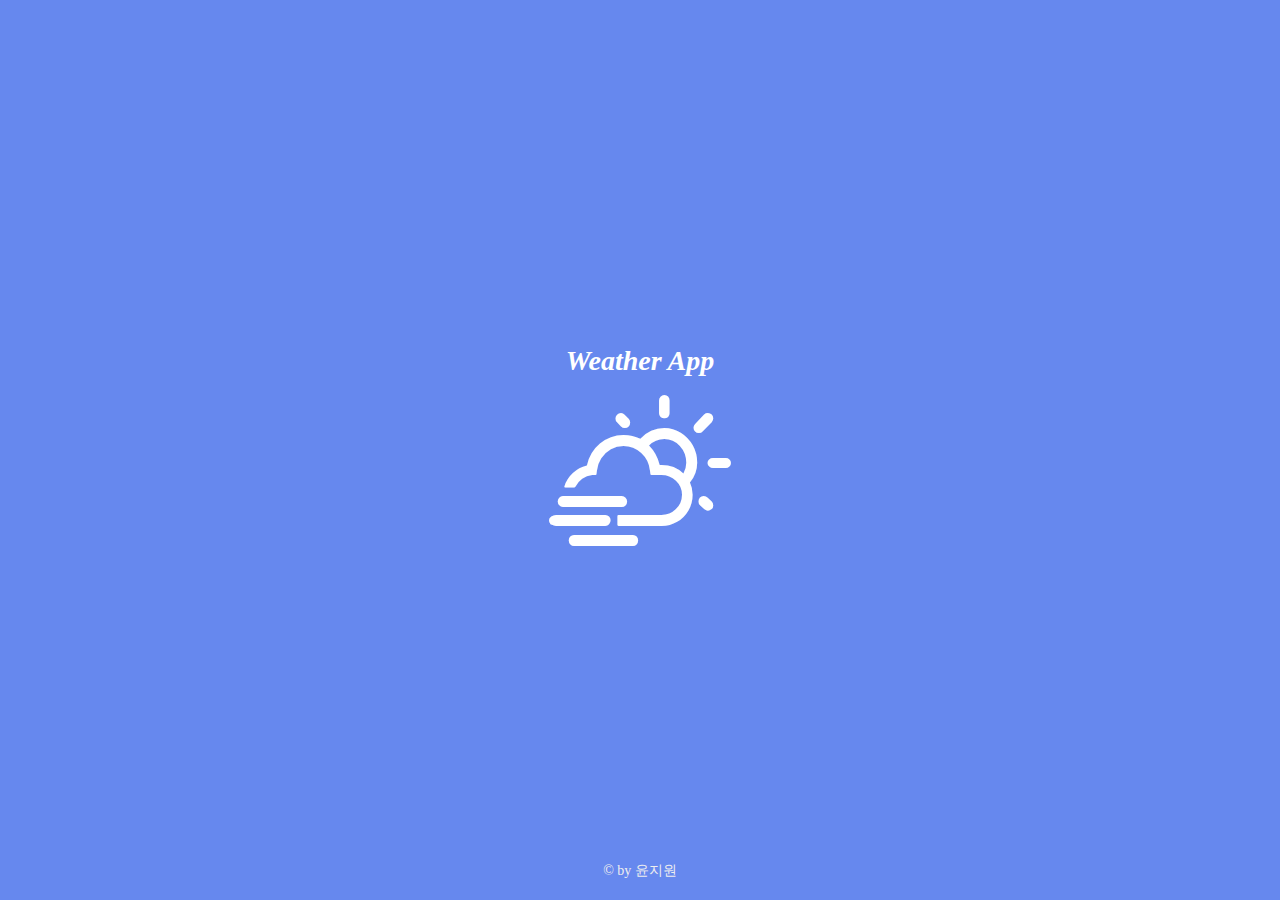
<file: index.html>
<!DOCTYPE html>
<html lang="en">
<head>
    <meta charset="UTF-8">
    <meta http-equiv="X-UA-Compatible" content="IE=edge">
    <meta name="viewport" content="width=device-width, initial-scale=1.0">
    <!--<meta http-equiv="refresh" content="대기시간; url=이동시킬 웹문서 파일명 또는 주소">-->
    <meta http-equiv="refresh" content="2; url=./main.html">
    <title>WeatherApp_Intro</title>
    <link rel="stylesheet" href="./css/weather-icons.css">
    <link rel="stylesheet" href="./css/index.css">
</head>
<body>
    <section>

        <div>
            <h1>Weather App</h1>
            <span><i class="wi wi-day-cloudy-windy"></i></span>
        </div>

        <p>&copy; by 윤지원</p>
    </section>
    
</body>
</html>
</file>
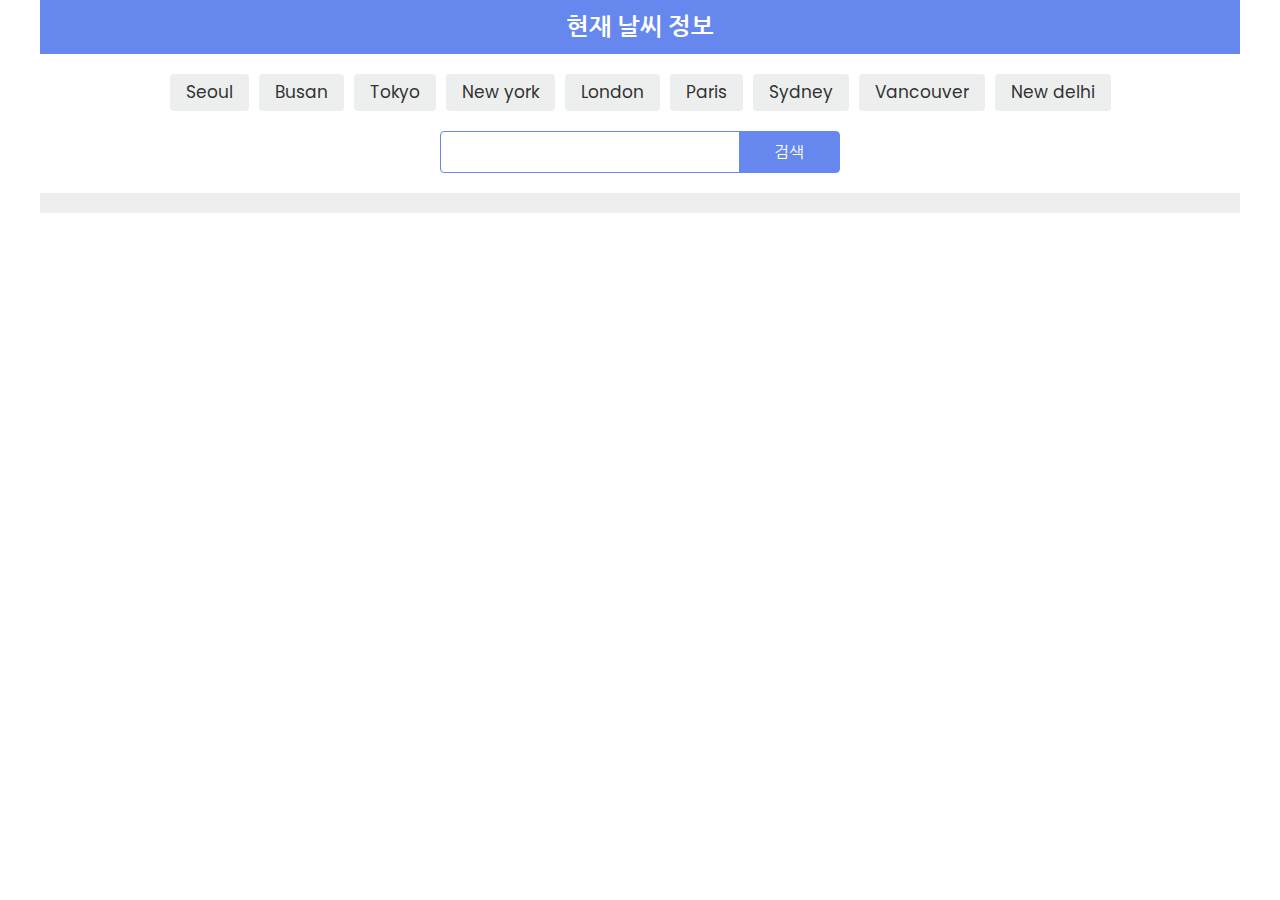
<file: main.html>
<!DOCTYPE html>
<html lang="en">
<head>
    <meta charset="UTF-8">
    <meta http-equiv="X-UA-Compatible" content="IE=edge">
    <meta name="viewport" content="width=device-width, initial-scale=1.0">
    <title>WeatherApp_Main</title>
    <link rel="stylesheet" href="./css/weather-icons.css">
    <link rel="stylesheet" href="./css/main.css">
    <script src="https://ajax.googleapis.com/ajax/libs/jquery/3.6.0/jquery.min.js"></script>
    <script src="./js/main.js"></script>
</head>
<body>
    
    <section id="user_select">
        <h2 class="title">현재 날씨 정보</h2>
        <div class="cities">
            <button>Seoul</button>
            <button>Busan</button>
            <button>Tokyo</button>
            <button>New york</button>
            <button>London</button>
            <button>Paris</button>
            <button>Sydney</button>
            <button>Vancouver</button>
            <button>New delhi</button>
        </div>
        <div class="search">
            <input type="search" name="search_box" id="search_box" autocomplete="off">
            <button>검색</button>
        </div>
    </section>
    <section id="weather">
        <ul>
<!-- 
            <li>
                <div class="top">
                    <div class="cur_icon">
                        <i class="wi "></i>
                    </div>
                    <div class="info">
                        <p class="temp"><span>온도</span>&nbsp;℃</p>
                        <h4>오늘 날씨</h4>
                        <p><span class="city">도시명</span></p>
                        <p><span class="nation">국가명</span></p>
                    </div>
                </div>
                <div class="bottom">
                    <div class="wind">
                        <i class="wi wi-strong-wind"></i>
                        <p><span>0.00</span>&nbsp;m/s</p>
                    </div>
                    <div class="humidity">
                        <i class="wi wi-humidity"></i>
                        <p><span>00</span>&nbsp;%</p>
                    </div>
                    <div class="cloud">
                        <i class="wi wi-cloudy"></i>
                        <p><span>00</span>&nbsp;%</p>
                    </div>
                </div>
            </li>
-->
        </ul>

    </section>


</body>
</html>
</file>
<file: css/index.css>
@charset "utf-8";

*{box-sizing: border-box;}
html, body{margin: 0; padding: 0;}
h1, p{margin: 0;}

section{width: 100%; height: 100vh; position: relative; background-color: #6688ee; display: flex; justify-content: center; align-items: center;}

section div{text-align: center;}
section div h1{font-size: 28px; color:#fff; padding-bottom: 40px; font-style: italic;}
section div span{font-size: 120px; color:#fff;}

section p{position: absolute; bottom: 20px; left:50%; transform: translateX(-50%); color:#eee; font-size: 14px;}
</file>
<file: css/main.css>
@charset "utf-8";

@import url('https://fonts.googleapis.com/css2?family=Nanum+Gothic:wght@400;700&family=Poppins:wght@100;200;300;400;500;600;700;800;900&display=swap');
/* 
font-family: 'Nanum Gothic', sans-serif;
font-family: 'Poppins', sans-serif; 
둘이 동시에 적용시킬때 영문체, 한글체 순서로 작성할 것 
*/

*{box-sizing:border-box; font-family: 'Poppins', 'Nanum Gothic', sans-serif;}
html, body{margin:0; padding:0;}
h1, h2, h3, h4, h5, h6, p{margin:0;}
ul, ol{margin:0; padding:0; list-style:none;}
a{text-decoration:none;}



#user_select{width: 1200px; margin: 0 auto;}
#user_select .title{padding: 15px 20px; background-color: #6688ee; color: #fff; font-size: 24px; line-height: 1; cursor: pointer; text-align: center;}
#user_select .cities{padding: 20px 0 10px; display: flex; justify-content: center; flex-wrap: wrap;}
#user_select .cities button{border: none; background-color: #edefef; border-radius: 4px; margin: 0 5px 10px; color: #333; font-size: 17px; padding: 10px 16px;line-height: 1; cursor: pointer;}

#user_select .cities button:hover{background-color: #6688ee; color: #fff;} 


#user_select .search{width: 400px; margin: 0 auto; border-radius: 4px; border: 1px solid #6688ee; display: flex; align-items: center; flex-wrap: wrap; padding-left: 10px; margin-bottom: 20px;}

#user_select .search input{width: calc(100% - 100px); height: 40px; border: none; font-size: 16px; outline: none;}

#user_select .search button{width: 100px; height: 40px; border: none; background-color: #6688ee; color: #fff; font-size: 16px; cursor: pointer;}

#user_select .search button:hover{background-color: #4668ce;}


#weather{width: 1200px; margin: 0 auto; padding: 20px 0 0; background-color: #eee;}
#weather ul{display: flex; justify-content: space-around;  flex-wrap: wrap;}
#weather ul li{width: calc(100% / 3 - 20px); background-color: #fff; border-radius:8px; overflow: hidden; box-shadow: 0 0 6px rgba(0,0,0,0.2); margin-bottom: 20px;}

#weather ul li .top{padding: 20px 0; background-color: #6688ee; color:#fff; display: flex; justify-content: space-between; align-items: center; }
#weather ul li .top > div{width: 50%; padding: 0 20px;}
#weather ul li .top .cur_icon{font-size: 72px; text-align: center;}

#weather ul li .top .info{text-align: right;}
#weather ul li .top .info .temp{font-size: 16px;}
#weather ul li .top .info .temp span{font-size: 24px;}

#weather ul li .top .info h4{font-size: 24px;}

#weather ul li .bottom{padding: 10px 0; display: flex; justify-content: space-between; align-items: center;}

#weather ul li .bottom > div{width: calc(100% / 3 - 20px); text-align: center; font-size: 14px; color:#555;}
#weather ul li .bottom > div > i{font-size: 18px; color:#6688ee;}
#weather ul li .bottom > div > p{line-height: 1.8;}



@media (max-width:1199px){
    #user_select, #weather{width: 100%;}
    
}
@media (max-width:991px){
    #weather ul li{width: calc(50% - 20px);}
}
@media (max-width:567px){
    #weather ul li{width: calc(100% - 20px);}
    #user_select .search{width: 80%;}
}
</file>
<file: css/weather-icons.css>
/*!
 *  Weather Icons 2.0.10
 *  Updated November 1, 2020
 *  Weather themed icons for Bootstrap
 *  Author - Erik Flowers - erik@helloerik.com
 *  Email: erik@helloerik.com
 *  Twitter: http://twitter.com/Erik_UX
 *  ------------------------------------------------------------------------------
 *  Maintained at http://erikflowers.github.io/weather-icons
 *
 *  License
 *  ------------------------------------------------------------------------------
 *  - Font licensed under SIL OFL 1.1 -
 *    http://scripts.sil.org/OFL
 *  - CSS, SCSS and LESS are licensed under MIT License -
 *    http://opensource.org/licenses/mit-license.html
 *  - Documentation licensed under CC BY 3.0 -
 *    http://creativecommons.org/licenses/by/3.0/
 *  - Inspired by and works great as a companion with Font Awesome
 *    "Font Awesome by Dave Gandy - http://fontawesome.io"
 */
@font-face {
  font-family: 'weathericons';
  src: url('../font/weathericons-regular-webfont.eot');
  src: url('../font/weathericons-regular-webfont.eot?#iefix') format('embedded-opentype'), url('../font/weathericons-regular-webfont.woff2') format('woff2'), url('../font/weathericons-regular-webfont.woff') format('woff'), url('../font/weathericons-regular-webfont.ttf') format('truetype'), url('../font/weathericons-regular-webfont.svg#weather_iconsregular') format('svg');
  font-weight: normal;
  font-style: normal;
}
.wi {
  display: inline-block;
  font-family: 'weathericons';
  font-style: normal;
  font-weight: normal;
  line-height: 1;
  -webkit-font-smoothing: antialiased;
  -moz-osx-font-smoothing: grayscale;
}
.wi-fw {
  text-align: center;
  width: 1.4em;
}
.wi-rotate-90 {
  filter: progid:DXImageTransform.Microsoft.BasicImage(rotation=1);
  -webkit-transform: rotate(90deg);
  -ms-transform: rotate(90deg);
  transform: rotate(90deg);
}
.wi-rotate-180 {
  filter: progid:DXImageTransform.Microsoft.BasicImage(rotation=2);
  -webkit-transform: rotate(180deg);
  -ms-transform: rotate(180deg);
  transform: rotate(180deg);
}
.wi-rotate-270 {
  filter: progid:DXImageTransform.Microsoft.BasicImage(rotation=3);
  -webkit-transform: rotate(270deg);
  -ms-transform: rotate(270deg);
  transform: rotate(270deg);
}
.wi-flip-horizontal {
  filter: progid:DXImageTransform.Microsoft.BasicImage(rotation=0, mirror=1);
  -webkit-transform: scale(-1, 1);
  -ms-transform: scale(-1, 1);
  transform: scale(-1, 1);
}
.wi-flip-vertical {
  filter: progid:DXImageTransform.Microsoft.BasicImage(rotation=2, mirror=1);
  -webkit-transform: scale(1, -1);
  -ms-transform: scale(1, -1);
  transform: scale(1, -1);
}
.wi-day-sunny:before {
  content: "\f00d";
}
.wi-day-cloudy:before {
  content: "\f002";
}
.wi-day-cloudy-gusts:before {
  content: "\f000";
}
.wi-day-cloudy-windy:before {
  content: "\f001";
}
.wi-day-fog:before {
  content: "\f003";
}
.wi-day-hail:before {
  content: "\f004";
}
.wi-day-haze:before {
  content: "\f0b6";
}
.wi-day-lightning:before {
  content: "\f005";
}
.wi-day-rain:before {
  content: "\f008";
}
.wi-day-rain-mix:before {
  content: "\f006";
}
.wi-day-rain-wind:before {
  content: "\f007";
}
.wi-day-showers:before {
  content: "\f009";
}
.wi-day-sleet:before {
  content: "\f0b2";
}
.wi-day-sleet-storm:before {
  content: "\f068";
}
.wi-day-snow:before {
  content: "\f00a";
}
.wi-day-snow-thunderstorm:before {
  content: "\f06b";
}
.wi-day-snow-wind:before {
  content: "\f065";
}
.wi-day-sprinkle:before {
  content: "\f00b";
}
.wi-day-storm-showers:before {
  content: "\f00e";
}
.wi-day-sunny-overcast:before {
  content: "\f00c";
}
.wi-day-thunderstorm:before {
  content: "\f010";
}
.wi-day-windy:before {
  content: "\f085";
}
.wi-solar-eclipse:before {
  content: "\f06e";
}
.wi-hot:before {
  content: "\f072";
}
.wi-day-cloudy-high:before {
  content: "\f07d";
}
.wi-day-light-wind:before {
  content: "\f0c4";
}
.wi-night-clear:before {
  content: "\f02e";
}
.wi-night-alt-cloudy:before {
  content: "\f086";
}
.wi-night-alt-cloudy-gusts:before {
  content: "\f022";
}
.wi-night-alt-cloudy-windy:before {
  content: "\f023";
}
.wi-night-alt-hail:before {
  content: "\f024";
}
.wi-night-alt-lightning:before {
  content: "\f025";
}
.wi-night-alt-rain:before {
  content: "\f028";
}
.wi-night-alt-rain-mix:before {
  content: "\f026";
}
.wi-night-alt-rain-wind:before {
  content: "\f027";
}
.wi-night-alt-showers:before {
  content: "\f029";
}
.wi-night-alt-sleet:before {
  content: "\f0b4";
}
.wi-night-alt-sleet-storm:before {
  content: "\f06a";
}
.wi-night-alt-snow:before {
  content: "\f02a";
}
.wi-night-alt-snow-thunderstorm:before {
  content: "\f06d";
}
.wi-night-alt-snow-wind:before {
  content: "\f067";
}
.wi-night-alt-sprinkle:before {
  content: "\f02b";
}
.wi-night-alt-storm-showers:before {
  content: "\f02c";
}
.wi-night-alt-thunderstorm:before {
  content: "\f02d";
}
.wi-night-cloudy:before {
  content: "\f031";
}
.wi-night-cloudy-gusts:before {
  content: "\f02f";
}
.wi-night-cloudy-windy:before {
  content: "\f030";
}
.wi-night-fog:before {
  content: "\f04a";
}
.wi-night-hail:before {
  content: "\f032";
}
.wi-night-lightning:before {
  content: "\f033";
}
.wi-night-partly-cloudy:before {
  content: "\f083";
}
.wi-night-rain:before {
  content: "\f036";
}
.wi-night-rain-mix:before {
  content: "\f034";
}
.wi-night-rain-wind:before {
  content: "\f035";
}
.wi-night-showers:before {
  content: "\f037";
}
.wi-night-sleet:before {
  content: "\f0b3";
}
.wi-night-sleet-storm:before {
  content: "\f069";
}
.wi-night-snow:before {
  content: "\f038";
}
.wi-night-snow-thunderstorm:before {
  content: "\f06c";
}
.wi-night-snow-wind:before {
  content: "\f066";
}
.wi-night-sprinkle:before {
  content: "\f039";
}
.wi-night-storm-showers:before {
  content: "\f03a";
}
.wi-night-thunderstorm:before {
  content: "\f03b";
}
.wi-lunar-eclipse:before {
  content: "\f070";
}
.wi-stars:before {
  content: "\f077";
}
.wi-storm-showers:before {
  content: "\f01d";
}
.wi-thunderstorm:before {
  content: "\f01e";
}
.wi-night-alt-cloudy-high:before {
  content: "\f07e";
}
.wi-night-cloudy-high:before {
  content: "\f080";
}
.wi-night-alt-partly-cloudy:before {
  content: "\f081";
}
.wi-cloud:before {
  content: "\f041";
}
.wi-cloudy:before {
  content: "\f013";
}
.wi-cloudy-gusts:before {
  content: "\f011";
}
.wi-cloudy-windy:before {
  content: "\f012";
}
.wi-fog:before {
  content: "\f014";
}
.wi-hail:before {
  content: "\f015";
}
.wi-rain:before {
  content: "\f019";
}
.wi-rain-mix:before {
  content: "\f017";
}
.wi-rain-wind:before {
  content: "\f018";
}
.wi-showers:before {
  content: "\f01a";
}
.wi-sleet:before {
  content: "\f0b5";
}
.wi-snow:before {
  content: "\f01b";
}
.wi-sprinkle:before {
  content: "\f01c";
}
.wi-storm-showers:before {
  content: "\f01d";
}
.wi-thunderstorm:before {
  content: "\f01e";
}
.wi-snow-wind:before {
  content: "\f064";
}
.wi-snow:before {
  content: "\f01b";
}
.wi-smog:before {
  content: "\f074";
}
.wi-smoke:before {
  content: "\f062";
}
.wi-lightning:before {
  content: "\f016";
}
.wi-raindrops:before {
  content: "\f04e";
}
.wi-raindrop:before {
  content: "\f078";
}
.wi-dust:before {
  content: "\f063";
}
.wi-snowflake-cold:before {
  content: "\f076";
}
.wi-windy:before {
  content: "\f021";
}
.wi-strong-wind:before {
  content: "\f050";
}
.wi-sandstorm:before {
  content: "\f082";
}
.wi-earthquake:before {
  content: "\f0c6";
}
.wi-fire:before {
  content: "\f0c7";
}
.wi-flood:before {
  content: "\f07c";
}
.wi-meteor:before {
  content: "\f071";
}
.wi-tsunami:before {
  content: "\f0c5";
}
.wi-volcano:before {
  content: "\f0c8";
}
.wi-hurricane:before {
  content: "\f073";
}
.wi-tornado:before {
  content: "\f056";
}
.wi-small-craft-advisory:before {
  content: "\f0cc";
}
.wi-gale-warning:before {
  content: "\f0cd";
}
.wi-storm-warning:before {
  content: "\f0ce";
}
.wi-hurricane-warning:before {
  content: "\f0cf";
}
.wi-wind-direction:before {
  content: "\f0b1";
}
.wi-alien:before {
  content: "\f075";
}
.wi-celsius:before {
  content: "\f03c";
}
.wi-fahrenheit:before {
  content: "\f045";
}
.wi-degrees:before {
  content: "\f042";
}
.wi-thermometer:before {
  content: "\f055";
}
.wi-thermometer-exterior:before {
  content: "\f053";
}
.wi-thermometer-internal:before {
  content: "\f054";
}
.wi-cloud-down:before {
  content: "\f03d";
}
.wi-cloud-up:before {
  content: "\f040";
}
.wi-cloud-refresh:before {
  content: "\f03e";
}
.wi-horizon:before {
  content: "\f047";
}
.wi-horizon-alt:before {
  content: "\f046";
}
.wi-sunrise:before {
  content: "\f051";
}
.wi-sunset:before {
  content: "\f052";
}
.wi-moonrise:before {
  content: "\f0c9";
}
.wi-moonset:before {
  content: "\f0ca";
}
.wi-refresh:before {
  content: "\f04c";
}
.wi-refresh-alt:before {
  content: "\f04b";
}
.wi-umbrella:before {
  content: "\f084";
}
.wi-barometer:before {
  content: "\f079";
}
.wi-humidity:before {
  content: "\f07a";
}
.wi-na:before {
  content: "\f07b";
}
.wi-train:before {
  content: "\f0cb";
}
.wi-moon-new:before {
  content: "\f095";
}
.wi-moon-waxing-crescent-1:before {
  content: "\f096";
}
.wi-moon-waxing-crescent-2:before {
  content: "\f097";
}
.wi-moon-waxing-crescent-3:before {
  content: "\f098";
}
.wi-moon-waxing-crescent-4:before {
  content: "\f099";
}
.wi-moon-waxing-crescent-5:before {
  content: "\f09a";
}
.wi-moon-waxing-crescent-6:before {
  content: "\f09b";
}
.wi-moon-first-quarter:before {
  content: "\f09c";
}
.wi-moon-waxing-gibbous-1:before {
  content: "\f09d";
}
.wi-moon-waxing-gibbous-2:before {
  content: "\f09e";
}
.wi-moon-waxing-gibbous-3:before {
  content: "\f09f";
}
.wi-moon-waxing-gibbous-4:before {
  content: "\f0a0";
}
.wi-moon-waxing-gibbous-5:before {
  content: "\f0a1";
}
.wi-moon-waxing-gibbous-6:before {
  content: "\f0a2";
}
.wi-moon-full:before {
  content: "\f0a3";
}
.wi-moon-waning-gibbous-1:before {
  content: "\f0a4";
}
.wi-moon-waning-gibbous-2:before {
  content: "\f0a5";
}
.wi-moon-waning-gibbous-3:before {
  content: "\f0a6";
}
.wi-moon-waning-gibbous-4:before {
  content: "\f0a7";
}
.wi-moon-waning-gibbous-5:before {
  content: "\f0a8";
}
.wi-moon-waning-gibbous-6:before {
  content: "\f0a9";
}
.wi-moon-third-quarter:before {
  content: "\f0aa";
}
.wi-moon-waning-crescent-1:before {
  content: "\f0ab";
}
.wi-moon-waning-crescent-2:before {
  content: "\f0ac";
}
.wi-moon-waning-crescent-3:before {
  content: "\f0ad";
}
.wi-moon-waning-crescent-4:before {
  content: "\f0ae";
}
.wi-moon-waning-crescent-5:before {
  content: "\f0af";
}
.wi-moon-waning-crescent-6:before {
  content: "\f0b0";
}
.wi-moon-alt-new:before {
  content: "\f0eb";
}
.wi-moon-alt-waxing-crescent-1:before {
  content: "\f0d0";
}
.wi-moon-alt-waxing-crescent-2:before {
  content: "\f0d1";
}
.wi-moon-alt-waxing-crescent-3:before {
  content: "\f0d2";
}
.wi-moon-alt-waxing-crescent-4:before {
  content: "\f0d3";
}
.wi-moon-alt-waxing-crescent-5:before {
  content: "\f0d4";
}
.wi-moon-alt-waxing-crescent-6:before {
  content: "\f0d5";
}
.wi-moon-alt-first-quarter:before {
  content: "\f0d6";
}
.wi-moon-alt-waxing-gibbous-1:before {
  content: "\f0d7";
}
.wi-moon-alt-waxing-gibbous-2:before {
  content: "\f0d8";
}
.wi-moon-alt-waxing-gibbous-3:before {
  content: "\f0d9";
}
.wi-moon-alt-waxing-gibbous-4:before {
  content: "\f0da";
}
.wi-moon-alt-waxing-gibbous-5:before {
  content: "\f0db";
}
.wi-moon-alt-waxing-gibbous-6:before {
  content: "\f0dc";
}
.wi-moon-alt-full:before {
  content: "\f0dd";
}
.wi-moon-alt-waning-gibbous-1:before {
  content: "\f0de";
}
.wi-moon-alt-waning-gibbous-2:before {
  content: "\f0df";
}
.wi-moon-alt-waning-gibbous-3:before {
  content: "\f0e0";
}
.wi-moon-alt-waning-gibbous-4:before {
  content: "\f0e1";
}
.wi-moon-alt-waning-gibbous-5:before {
  content: "\f0e2";
}
.wi-moon-alt-waning-gibbous-6:before {
  content: "\f0e3";
}
.wi-moon-alt-third-quarter:before {
  content: "\f0e4";
}
.wi-moon-alt-waning-crescent-1:before {
  content: "\f0e5";
}
.wi-moon-alt-waning-crescent-2:before {
  content: "\f0e6";
}
.wi-moon-alt-waning-crescent-3:before {
  content: "\f0e7";
}
.wi-moon-alt-waning-crescent-4:before {
  content: "\f0e8";
}
.wi-moon-alt-waning-crescent-5:before {
  content: "\f0e9";
}
.wi-moon-alt-waning-crescent-6:before {
  content: "\f0ea";
}
.wi-moon-0:before {
  content: "\f095";
}
.wi-moon-1:before {
  content: "\f096";
}
.wi-moon-2:before {
  content: "\f097";
}
.wi-moon-3:before {
  content: "\f098";
}
.wi-moon-4:before {
  content: "\f099";
}
.wi-moon-5:before {
  content: "\f09a";
}
.wi-moon-6:before {
  content: "\f09b";
}
.wi-moon-7:before {
  content: "\f09c";
}
.wi-moon-8:before {
  content: "\f09d";
}
.wi-moon-9:before {
  content: "\f09e";
}
.wi-moon-10:before {
  content: "\f09f";
}
.wi-moon-11:before {
  content: "\f0a0";
}
.wi-moon-12:before {
  content: "\f0a1";
}
.wi-moon-13:before {
  content: "\f0a2";
}
.wi-moon-14:before {
  content: "\f0a3";
}
.wi-moon-15:before {
  content: "\f0a4";
}
.wi-moon-16:before {
  content: "\f0a5";
}
.wi-moon-17:before {
  content: "\f0a6";
}
.wi-moon-18:before {
  content: "\f0a7";
}
.wi-moon-19:before {
  content: "\f0a8";
}
.wi-moon-20:before {
  content: "\f0a9";
}
.wi-moon-21:before {
  content: "\f0aa";
}
.wi-moon-22:before {
  content: "\f0ab";
}
.wi-moon-23:before {
  content: "\f0ac";
}
.wi-moon-24:before {
  content: "\f0ad";
}
.wi-moon-25:before {
  content: "\f0ae";
}
.wi-moon-26:before {
  content: "\f0af";
}
.wi-moon-27:before {
  content: "\f0b0";
}
.wi-time-1:before {
  content: "\f08a";
}
.wi-time-2:before {
  content: "\f08b";
}
.wi-time-3:before {
  content: "\f08c";
}
.wi-time-4:before {
  content: "\f08d";
}
.wi-time-5:before {
  content: "\f08e";
}
.wi-time-6:before {
  content: "\f08f";
}
.wi-time-7:before {
  content: "\f090";
}
.wi-time-8:before {
  content: "\f091";
}
.wi-time-9:before {
  content: "\f092";
}
.wi-time-10:before {
  content: "\f093";
}
.wi-time-11:before {
  content: "\f094";
}
.wi-time-12:before {
  content: "\f089";
}
.wi-direction-up:before {
  content: "\f058";
}
.wi-direction-up-right:before {
  content: "\f057";
}
.wi-direction-right:before {
  content: "\f04d";
}
.wi-direction-down-right:before {
  content: "\f088";
}
.wi-direction-down:before {
  content: "\f044";
}
.wi-direction-down-left:before {
  content: "\f043";
}
.wi-direction-left:before {
  content: "\f048";
}
.wi-direction-up-left:before {
  content: "\f087";
}
.wi-wind-beaufort-0:before {
  content: "\f0b7";
}
.wi-wind-beaufort-1:before {
  content: "\f0b8";
}
.wi-wind-beaufort-2:before {
  content: "\f0b9";
}
.wi-wind-beaufort-3:before {
  content: "\f0ba";
}
.wi-wind-beaufort-4:before {
  content: "\f0bb";
}
.wi-wind-beaufort-5:before {
  content: "\f0bc";
}
.wi-wind-beaufort-6:before {
  content: "\f0bd";
}
.wi-wind-beaufort-7:before {
  content: "\f0be";
}
.wi-wind-beaufort-8:before {
  content: "\f0bf";
}
.wi-wind-beaufort-9:before {
  content: "\f0c0";
}
.wi-wind-beaufort-10:before {
  content: "\f0c1";
}
.wi-wind-beaufort-11:before {
  content: "\f0c2";
}
.wi-wind-beaufort-12:before {
  content: "\f0c3";
}
.wi-yahoo-0:before {
  content: "\f056";
}
.wi-yahoo-1:before {
  content: "\f00e";
}
.wi-yahoo-2:before {
  content: "\f073";
}
.wi-yahoo-3:before {
  content: "\f01e";
}
.wi-yahoo-4:before {
  content: "\f01e";
}
.wi-yahoo-5:before {
  content: "\f017";
}
.wi-yahoo-6:before {
  content: "\f017";
}
.wi-yahoo-7:before {
  content: "\f017";
}
.wi-yahoo-8:before {
  content: "\f015";
}
.wi-yahoo-9:before {
  content: "\f01a";
}
.wi-yahoo-10:before {
  content: "\f015";
}
.wi-yahoo-11:before {
  content: "\f01a";
}
.wi-yahoo-12:before {
  content: "\f01a";
}
.wi-yahoo-13:before {
  content: "\f01b";
}
.wi-yahoo-14:before {
  content: "\f00a";
}
.wi-yahoo-15:before {
  content: "\f064";
}
.wi-yahoo-16:before {
  content: "\f01b";
}
.wi-yahoo-17:before {
  content: "\f015";
}
.wi-yahoo-18:before {
  content: "\f017";
}
.wi-yahoo-19:before {
  content: "\f063";
}
.wi-yahoo-20:before {
  content: "\f014";
}
.wi-yahoo-21:before {
  content: "\f021";
}
.wi-yahoo-22:before {
  content: "\f062";
}
.wi-yahoo-23:before {
  content: "\f050";
}
.wi-yahoo-24:before {
  content: "\f050";
}
.wi-yahoo-25:before {
  content: "\f076";
}
.wi-yahoo-26:before {
  content: "\f013";
}
.wi-yahoo-27:before {
  content: "\f031";
}
.wi-yahoo-28:before {
  content: "\f002";
}
.wi-yahoo-29:before {
  content: "\f031";
}
.wi-yahoo-30:before {
  content: "\f002";
}
.wi-yahoo-31:before {
  content: "\f02e";
}
.wi-yahoo-32:before {
  content: "\f00d";
}
.wi-yahoo-33:before {
  content: "\f083";
}
.wi-yahoo-34:before {
  content: "\f00c";
}
.wi-yahoo-35:before {
  content: "\f017";
}
.wi-yahoo-36:before {
  content: "\f072";
}
.wi-yahoo-37:before {
  content: "\f00e";
}
.wi-yahoo-38:before {
  content: "\f00e";
}
.wi-yahoo-39:before {
  content: "\f00e";
}
.wi-yahoo-40:before {
  content: "\f01a";
}
.wi-yahoo-41:before {
  content: "\f064";
}
.wi-yahoo-42:before {
  content: "\f01b";
}
.wi-yahoo-43:before {
  content: "\f064";
}
.wi-yahoo-44:before {
  content: "\f00c";
}
.wi-yahoo-45:before {
  content: "\f00e";
}
.wi-yahoo-46:before {
  content: "\f01b";
}
.wi-yahoo-47:before {
  content: "\f00e";
}
.wi-yahoo-3200:before {
  content: "\f077";
}
.wi-forecast-io-clear-day:before {
  content: "\f00d";
}
.wi-forecast-io-clear-night:before {
  content: "\f02e";
}
.wi-forecast-io-rain:before {
  content: "\f019";
}
.wi-forecast-io-snow:before {
  content: "\f01b";
}
.wi-forecast-io-sleet:before {
  content: "\f0b5";
}
.wi-forecast-io-wind:before {
  content: "\f050";
}
.wi-forecast-io-fog:before {
  content: "\f014";
}
.wi-forecast-io-cloudy:before {
  content: "\f013";
}
.wi-forecast-io-partly-cloudy-day:before {
  content: "\f002";
}
.wi-forecast-io-partly-cloudy-night:before {
  content: "\f031";
}
.wi-forecast-io-hail:before {
  content: "\f015";
}
.wi-forecast-io-thunderstorm:before {
  content: "\f01e";
}
.wi-forecast-io-tornado:before {
  content: "\f056";
}
.wi-wmo4680-0:before,
.wi-wmo4680-00:before {
  content: "\f055";
}
.wi-wmo4680-1:before,
.wi-wmo4680-01:before {
  content: "\f013";
}
.wi-wmo4680-2:before,
.wi-wmo4680-02:before {
  content: "\f055";
}
.wi-wmo4680-3:before,
.wi-wmo4680-03:before {
  content: "\f013";
}
.wi-wmo4680-4:before,
.wi-wmo4680-04:before {
  content: "\f014";
}
.wi-wmo4680-5:before,
.wi-wmo4680-05:before {
  content: "\f014";
}
.wi-wmo4680-10:before {
  content: "\f014";
}
.wi-wmo4680-11:before {
  content: "\f014";
}
.wi-wmo4680-12:before {
  content: "\f016";
}
.wi-wmo4680-18:before {
  content: "\f050";
}
.wi-wmo4680-20:before {
  content: "\f014";
}
.wi-wmo4680-21:before {
  content: "\f017";
}
.wi-wmo4680-22:before {
  content: "\f017";
}
.wi-wmo4680-23:before {
  content: "\f019";
}
.wi-wmo4680-24:before {
  content: "\f01b";
}
.wi-wmo4680-25:before {
  content: "\f015";
}
.wi-wmo4680-26:before {
  content: "\f01e";
}
.wi-wmo4680-27:before {
  content: "\f063";
}
.wi-wmo4680-28:before {
  content: "\f063";
}
.wi-wmo4680-29:before {
  content: "\f063";
}
.wi-wmo4680-30:before {
  content: "\f014";
}
.wi-wmo4680-31:before {
  content: "\f014";
}
.wi-wmo4680-32:before {
  content: "\f014";
}
.wi-wmo4680-33:before {
  content: "\f014";
}
.wi-wmo4680-34:before {
  content: "\f014";
}
.wi-wmo4680-35:before {
  content: "\f014";
}
.wi-wmo4680-40:before {
  content: "\f017";
}
.wi-wmo4680-41:before {
  content: "\f01c";
}
.wi-wmo4680-42:before {
  content: "\f019";
}
.wi-wmo4680-43:before {
  content: "\f01c";
}
.wi-wmo4680-44:before {
  content: "\f019";
}
.wi-wmo4680-45:before {
  content: "\f015";
}
.wi-wmo4680-46:before {
  content: "\f015";
}
.wi-wmo4680-47:before {
  content: "\f01b";
}
.wi-wmo4680-48:before {
  content: "\f01b";
}
.wi-wmo4680-50:before {
  content: "\f01c";
}
.wi-wmo4680-51:before {
  content: "\f01c";
}
.wi-wmo4680-52:before {
  content: "\f019";
}
.wi-wmo4680-53:before {
  content: "\f019";
}
.wi-wmo4680-54:before {
  content: "\f076";
}
.wi-wmo4680-55:before {
  content: "\f076";
}
.wi-wmo4680-56:before {
  content: "\f076";
}
.wi-wmo4680-57:before {
  content: "\f01c";
}
.wi-wmo4680-58:before {
  content: "\f019";
}
.wi-wmo4680-60:before {
  content: "\f01c";
}
.wi-wmo4680-61:before {
  content: "\f01c";
}
.wi-wmo4680-62:before {
  content: "\f019";
}
.wi-wmo4680-63:before {
  content: "\f019";
}
.wi-wmo4680-64:before {
  content: "\f015";
}
.wi-wmo4680-65:before {
  content: "\f015";
}
.wi-wmo4680-66:before {
  content: "\f015";
}
.wi-wmo4680-67:before {
  content: "\f017";
}
.wi-wmo4680-68:before {
  content: "\f017";
}
.wi-wmo4680-70:before {
  content: "\f01b";
}
.wi-wmo4680-71:before {
  content: "\f01b";
}
.wi-wmo4680-72:before {
  content: "\f01b";
}
.wi-wmo4680-73:before {
  content: "\f01b";
}
.wi-wmo4680-74:before {
  content: "\f076";
}
.wi-wmo4680-75:before {
  content: "\f076";
}
.wi-wmo4680-76:before {
  content: "\f076";
}
.wi-wmo4680-77:before {
  content: "\f01b";
}
.wi-wmo4680-78:before {
  content: "\f076";
}
.wi-wmo4680-80:before {
  content: "\f019";
}
.wi-wmo4680-81:before {
  content: "\f01c";
}
.wi-wmo4680-82:before {
  content: "\f019";
}
.wi-wmo4680-83:before {
  content: "\f019";
}
.wi-wmo4680-84:before {
  content: "\f01d";
}
.wi-wmo4680-85:before {
  content: "\f017";
}
.wi-wmo4680-86:before {
  content: "\f017";
}
.wi-wmo4680-87:before {
  content: "\f017";
}
.wi-wmo4680-89:before {
  content: "\f015";
}
.wi-wmo4680-90:before {
  content: "\f016";
}
.wi-wmo4680-91:before {
  content: "\f01d";
}
.wi-wmo4680-92:before {
  content: "\f01e";
}
.wi-wmo4680-93:before {
  content: "\f01e";
}
.wi-wmo4680-94:before {
  content: "\f016";
}
.wi-wmo4680-95:before {
  content: "\f01e";
}
.wi-wmo4680-96:before {
  content: "\f01e";
}
.wi-wmo4680-99:before {
  content: "\f056";
}
.wi-owm-200:before {
  content: "\f01e";
}
.wi-owm-201:before {
  content: "\f01e";
}
.wi-owm-202:before {
  content: "\f01e";
}
.wi-owm-210:before {
  content: "\f016";
}
.wi-owm-211:before {
  content: "\f016";
}
.wi-owm-212:before {
  content: "\f016";
}
.wi-owm-221:before {
  content: "\f016";
}
.wi-owm-230:before {
  content: "\f01e";
}
.wi-owm-231:before {
  content: "\f01e";
}
.wi-owm-232:before {
  content: "\f01e";
}
.wi-owm-300:before {
  content: "\f01c";
}
.wi-owm-301:before {
  content: "\f01c";
}
.wi-owm-302:before {
  content: "\f019";
}
.wi-owm-310:before {
  content: "\f017";
}
.wi-owm-311:before {
  content: "\f019";
}
.wi-owm-312:before {
  content: "\f019";
}
.wi-owm-313:before {
  content: "\f01a";
}
.wi-owm-314:before {
  content: "\f019";
}
.wi-owm-321:before {
  content: "\f01c";
}
.wi-owm-500:before {
  content: "\f01c";
}
.wi-owm-501:before {
  content: "\f019";
}
.wi-owm-502:before {
  content: "\f019";
}
.wi-owm-503:before {
  content: "\f019";
}
.wi-owm-504:before {
  content: "\f019";
}
.wi-owm-511:before {
  content: "\f017";
}
.wi-owm-520:before {
  content: "\f01a";
}
.wi-owm-521:before {
  content: "\f01a";
}
.wi-owm-522:before {
  content: "\f01a";
}
.wi-owm-531:before {
  content: "\f01d";
}
.wi-owm-600:before {
  content: "\f01b";
}
.wi-owm-601:before {
  content: "\f01b";
}
.wi-owm-602:before {
  content: "\f0b5";
}
.wi-owm-611:before {
  content: "\f017";
}
.wi-owm-612:before {
  content: "\f017";
}
.wi-owm-615:before {
  content: "\f017";
}
.wi-owm-616:before {
  content: "\f017";
}
.wi-owm-620:before {
  content: "\f017";
}
.wi-owm-621:before {
  content: "\f01b";
}
.wi-owm-622:before {
  content: "\f01b";
}
.wi-owm-701:before {
  content: "\f014";
}
.wi-owm-711:before {
  content: "\f062";
}
.wi-owm-721:before {
  content: "\f0b6";
}
.wi-owm-731:before {
  content: "\f063";
}
.wi-owm-741:before {
  content: "\f014";
}
.wi-owm-761:before {
  content: "\f063";
}
.wi-owm-762:before {
  content: "\f063";
}
.wi-owm-771:before {
  content: "\f011";
}
.wi-owm-781:before {
  content: "\f056";
}
.wi-owm-800:before {
  content: "\f00d";
}
.wi-owm-801:before {
  content: "\f041";
}
.wi-owm-802:before {
  content: "\f041";
}
.wi-owm-803:before {
  content: "\f013";
}
.wi-owm-804:before {
  content: "\f013";
}
.wi-owm-900:before {
  content: "\f056";
}
.wi-owm-901:before {
  content: "\f01d";
}
.wi-owm-902:before {
  content: "\f073";
}
.wi-owm-903:before {
  content: "\f076";
}
.wi-owm-904:before {
  content: "\f072";
}
.wi-owm-905:before {
  content: "\f021";
}
.wi-owm-906:before {
  content: "\f015";
}
.wi-owm-957:before {
  content: "\f050";
}
.wi-owm-day-200:before {
  content: "\f010";
}
.wi-owm-day-201:before {
  content: "\f010";
}
.wi-owm-day-202:before {
  content: "\f010";
}
.wi-owm-day-210:before {
  content: "\f005";
}
.wi-owm-day-211:before {
  content: "\f005";
}
.wi-owm-day-212:before {
  content: "\f005";
}
.wi-owm-day-221:before {
  content: "\f005";
}
.wi-owm-day-230:before {
  content: "\f010";
}
.wi-owm-day-231:before {
  content: "\f010";
}
.wi-owm-day-232:before {
  content: "\f010";
}
.wi-owm-day-300:before {
  content: "\f00b";
}
.wi-owm-day-301:before {
  content: "\f00b";
}
.wi-owm-day-302:before {
  content: "\f008";
}
.wi-owm-day-310:before {
  content: "\f008";
}
.wi-owm-day-311:before {
  content: "\f008";
}
.wi-owm-day-312:before {
  content: "\f008";
}
.wi-owm-day-313:before {
  content: "\f008";
}
.wi-owm-day-314:before {
  content: "\f008";
}
.wi-owm-day-321:before {
  content: "\f00b";
}
.wi-owm-day-500:before {
  content: "\f00b";
}
.wi-owm-day-501:before {
  content: "\f008";
}
.wi-owm-day-502:before {
  content: "\f008";
}
.wi-owm-day-503:before {
  content: "\f008";
}
.wi-owm-day-504:before {
  content: "\f008";
}
.wi-owm-day-511:before {
  content: "\f006";
}
.wi-owm-day-520:before {
  content: "\f009";
}
.wi-owm-day-521:before {
  content: "\f009";
}
.wi-owm-day-522:before {
  content: "\f009";
}
.wi-owm-day-531:before {
  content: "\f00e";
}
.wi-owm-day-600:before {
  content: "\f00a";
}
.wi-owm-day-601:before {
  content: "\f0b2";
}
.wi-owm-day-602:before {
  content: "\f00a";
}
.wi-owm-day-611:before {
  content: "\f006";
}
.wi-owm-day-612:before {
  content: "\f006";
}
.wi-owm-day-615:before {
  content: "\f006";
}
.wi-owm-day-616:before {
  content: "\f006";
}
.wi-owm-day-620:before {
  content: "\f006";
}
.wi-owm-day-621:before {
  content: "\f00a";
}
.wi-owm-day-622:before {
  content: "\f00a";
}
.wi-owm-day-701:before {
  content: "\f003";
}
.wi-owm-day-711:before {
  content: "\f062";
}
.wi-owm-day-721:before {
  content: "\f0b6";
}
.wi-owm-day-731:before {
  content: "\f063";
}
.wi-owm-day-741:before {
  content: "\f003";
}
.wi-owm-day-761:before {
  content: "\f063";
}
.wi-owm-day-762:before {
  content: "\f063";
}
.wi-owm-day-781:before {
  content: "\f056";
}
.wi-owm-day-800:before {
  content: "\f00d";
}
.wi-owm-day-801:before {
  content: "\f002";
}
.wi-owm-day-802:before {
  content: "\f002";
}
.wi-owm-day-803:before {
  content: "\f013";
}
.wi-owm-day-804:before {
  content: "\f013";
}
.wi-owm-day-900:before {
  content: "\f056";
}
.wi-owm-day-902:before {
  content: "\f073";
}
.wi-owm-day-903:before {
  content: "\f076";
}
.wi-owm-day-904:before {
  content: "\f072";
}
.wi-owm-day-906:before {
  content: "\f004";
}
.wi-owm-day-957:before {
  content: "\f050";
}
.wi-owm-night-200:before {
  content: "\f02d";
}
.wi-owm-night-201:before {
  content: "\f02d";
}
.wi-owm-night-202:before {
  content: "\f02d";
}
.wi-owm-night-210:before {
  content: "\f025";
}
.wi-owm-night-211:before {
  content: "\f025";
}
.wi-owm-night-212:before {
  content: "\f025";
}
.wi-owm-night-221:before {
  content: "\f025";
}
.wi-owm-night-230:before {
  content: "\f02d";
}
.wi-owm-night-231:before {
  content: "\f02d";
}
.wi-owm-night-232:before {
  content: "\f02d";
}
.wi-owm-night-300:before {
  content: "\f02b";
}
.wi-owm-night-301:before {
  content: "\f02b";
}
.wi-owm-night-302:before {
  content: "\f028";
}
.wi-owm-night-310:before {
  content: "\f028";
}
.wi-owm-night-311:before {
  content: "\f028";
}
.wi-owm-night-312:before {
  content: "\f028";
}
.wi-owm-night-313:before {
  content: "\f028";
}
.wi-owm-night-314:before {
  content: "\f028";
}
.wi-owm-night-321:before {
  content: "\f02b";
}
.wi-owm-night-500:before {
  content: "\f02b";
}
.wi-owm-night-501:before {
  content: "\f028";
}
.wi-owm-night-502:before {
  content: "\f028";
}
.wi-owm-night-503:before {
  content: "\f028";
}
.wi-owm-night-504:before {
  content: "\f028";
}
.wi-owm-night-511:before {
  content: "\f026";
}
.wi-owm-night-520:before {
  content: "\f029";
}
.wi-owm-night-521:before {
  content: "\f029";
}
.wi-owm-night-522:before {
  content: "\f029";
}
.wi-owm-night-531:before {
  content: "\f02c";
}
.wi-owm-night-600:before {
  content: "\f02a";
}
.wi-owm-night-601:before {
  content: "\f0b4";
}
.wi-owm-night-602:before {
  content: "\f02a";
}
.wi-owm-night-611:before {
  content: "\f026";
}
.wi-owm-night-612:before {
  content: "\f026";
}
.wi-owm-night-615:before {
  content: "\f026";
}
.wi-owm-night-616:before {
  content: "\f026";
}
.wi-owm-night-620:before {
  content: "\f026";
}
.wi-owm-night-621:before {
  content: "\f02a";
}
.wi-owm-night-622:before {
  content: "\f02a";
}
.wi-owm-night-701:before {
  content: "\f04a";
}
.wi-owm-night-711:before {
  content: "\f062";
}
.wi-owm-night-721:before {
  content: "\f0b6";
}
.wi-owm-night-731:before {
  content: "\f063";
}
.wi-owm-night-741:before {
  content: "\f04a";
}
.wi-owm-night-761:before {
  content: "\f063";
}
.wi-owm-night-762:before {
  content: "\f063";
}
.wi-owm-night-781:before {
  content: "\f056";
}
.wi-owm-night-800:before {
  content: "\f02e";
}
.wi-owm-night-801:before {
  content: "\f081";
}
.wi-owm-night-802:before {
  content: "\f086";
}
.wi-owm-night-803:before {
  content: "\f013";
}
.wi-owm-night-804:before {
  content: "\f013";
}
.wi-owm-night-900:before {
  content: "\f056";
}
.wi-owm-night-902:before {
  content: "\f073";
}
.wi-owm-night-903:before {
  content: "\f076";
}
.wi-owm-night-904:before {
  content: "\f072";
}
.wi-owm-night-906:before {
  content: "\f024";
}
.wi-owm-night-957:before {
  content: "\f050";
}
.wi-wu-chanceflurries:before {
  content: "\f064";
}
.wi-wu-chancerain:before {
  content: "\f019";
}
.wi-wu-chancesleat:before {
  content: "\f0b5";
}
.wi-wu-chancesnow:before {
  content: "\f01b";
}
.wi-wu-chancetstorms:before {
  content: "\f01e";
}
.wi-wu-clear:before {
  content: "\f00d";
}
.wi-wu-cloudy:before {
  content: "\f002";
}
.wi-wu-flurries:before {
  content: "\f064";
}
.wi-wu-hazy:before {
  content: "\f0b6";
}
.wi-wu-mostlycloudy:before {
  content: "\f002";
}
.wi-wu-mostlysunny:before {
  content: "\f00d";
}
.wi-wu-partlycloudy:before {
  content: "\f002";
}
.wi-wu-partlysunny:before {
  content: "\f00d";
}
.wi-wu-rain:before {
  content: "\f01a";
}
.wi-wu-sleat:before {
  content: "\f0b5";
}
.wi-wu-snow:before {
  content: "\f01b";
}
.wi-wu-sunny:before {
  content: "\f00d";
}
.wi-wu-tstorms:before {
  content: "\f01e";
}
.wi-wu-unknown:before {
  content: "\f00d";
}
</file>
